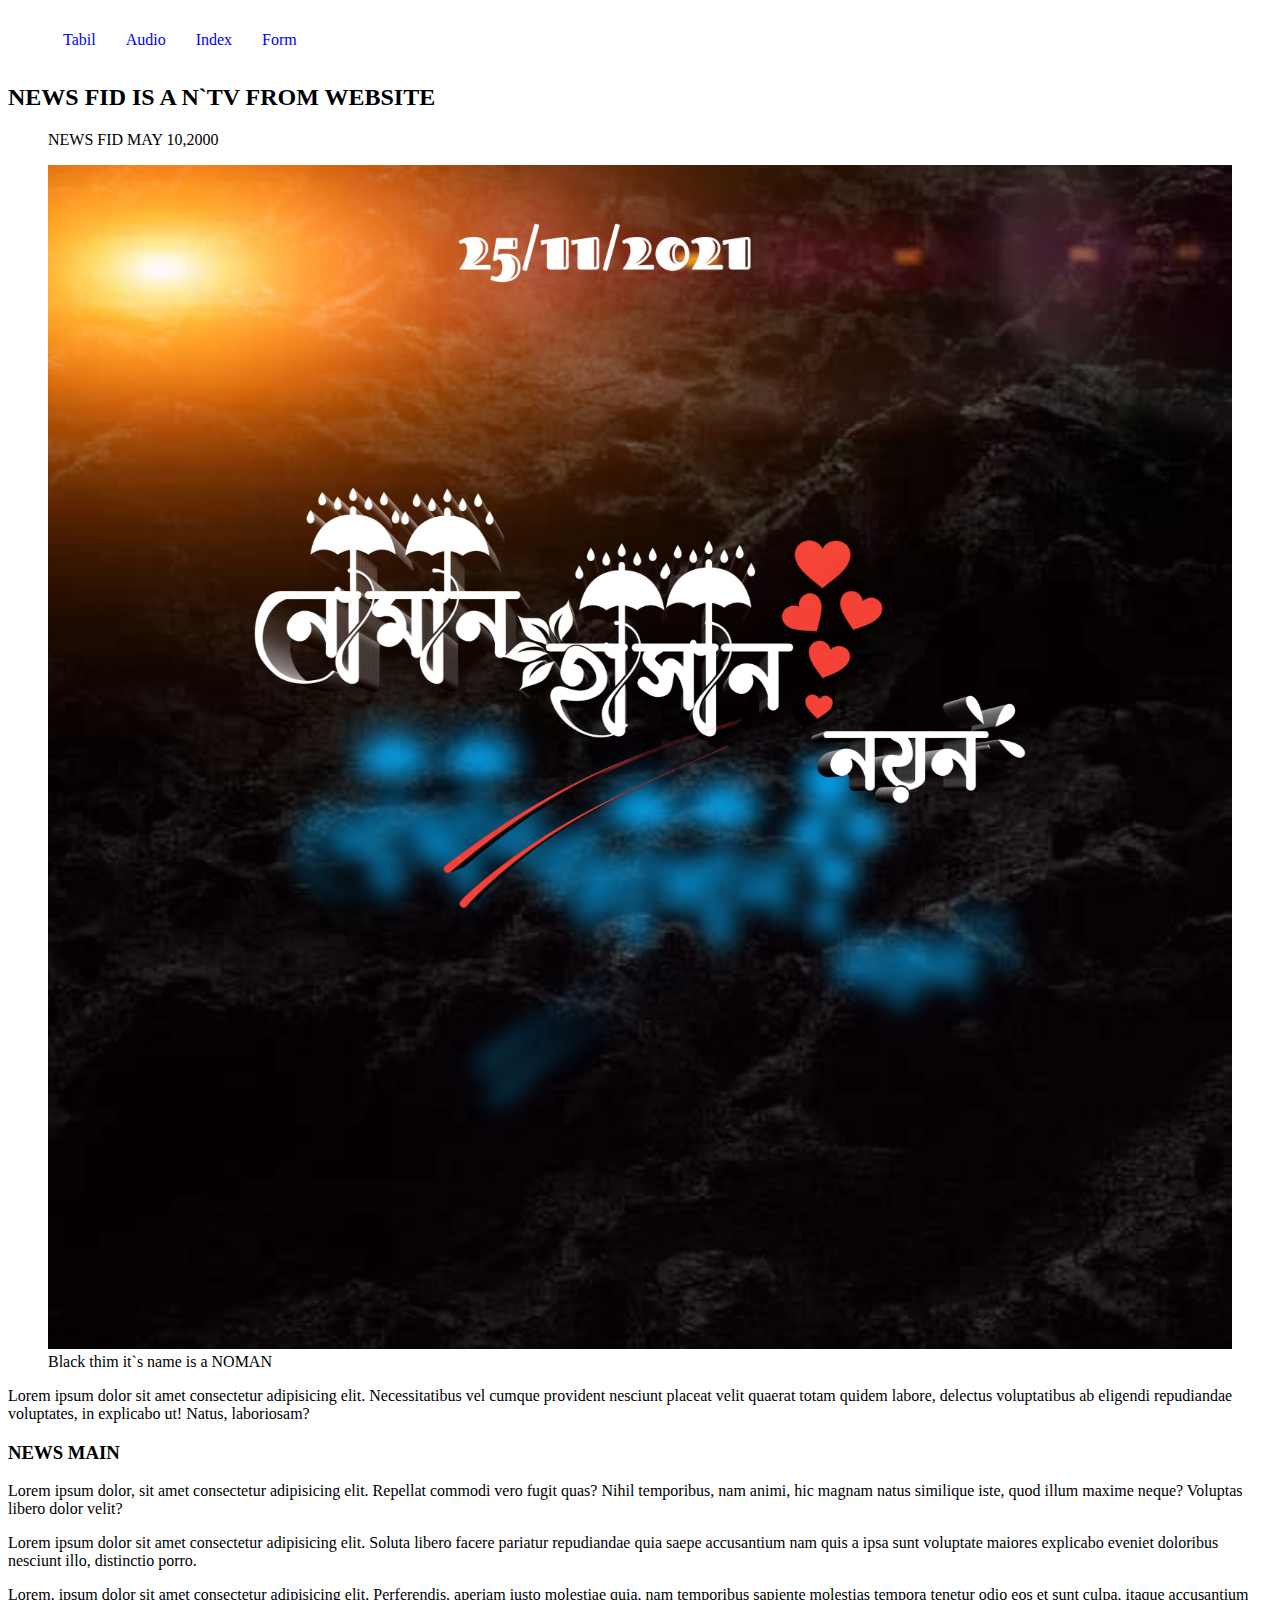
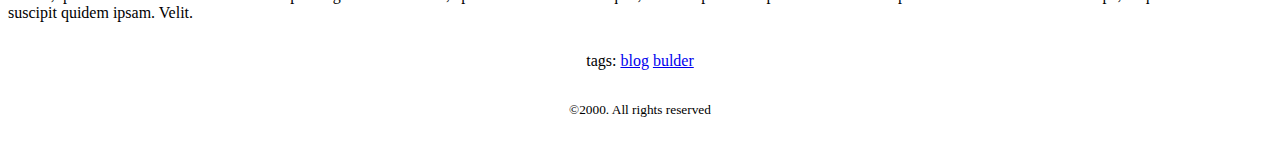
<file: index.html>
<!DOCTYPE html>
<html lang="en">
<head>
    <meta charset="UTF-8">
    <meta name="viewport" content="width=device-width, initial-scale=1.0">
    <title>index fill</title>
    <link rel="stylesheet" href="style/repo.css">
    <link rel="stylesheet" href="style/nav.css">
</head>
<body>
    <header>
        <nav>
            <ul>
                <li><a href="tabile.html">Tabil</a> </li>
                <li><a href="audio.html">Audio</a></li>
                <li>
                    <a href="index.html">Index</a>
                     <ul class="dropdown">
                        <li><a href="tabile.html">Tabil</a></li>
                        <li><a href="audio.html">Audio</a></li>
                        <li><a href="index.html">Index</a></li>
                        <li>
                            <a href="form.html">Form</a>
                            <ul class="doper">
                                <li><a href="tabile.html">Tabil</a></li>
                                <li><a href="audio.html">Audio</a></li>
                                <li><a href="index.html">Index</a></li>
                                <li><a href="form.html">Form</a></li>
                            </ul>
                        </li>
                    </ul>
                </li>
                <li><a href="form.html">Form</a></li>
            </ul>
        </nav>

    </header>

    <!-- <header>
        <nav>
            <ul>
                <li><a href="google">google</a></li>
                <li><a href="youtub">youtub</a></li>
                <li><a href="github">github</a></li>
                <li><a href="feacbook">feacbook</a></li>
                <li><a href="instragram">instragram</a></li>
            </ul>
        </nav>
    </header> -->
    <main>
        <article>
            <header>
                <h2>NEWS FID IS A N`TV FROM WEBSITE</h2>
                <figure>
                    <p>NEWS FID <time datetime="2000-05-10">MAY 10,2000</time></p>
                    <img width="100%" src="imges/IMG_20211125_200421.jpg" alt="no img"> 
                    <figcaption>
                    Black thim it`s name is a NOMAN </figcaption>
                </figure>
               
                <section>
                    <p>Lorem ipsum dolor sit amet consectetur adipisicing elit. Necessitatibus vel cumque provident nesciunt placeat velit quaerat totam quidem labore, delectus voluptatibus ab eligendi repudiandae voluptates, in explicabo ut! Natus, laboriosam?</p>
                    <h3>NEWS MAIN</h3>
                    <p>Lorem ipsum dolor, sit amet consectetur adipisicing elit. Repellat commodi vero fugit quas? Nihil temporibus, nam animi, hic magnam natus similique iste, quod illum maxime neque? Voluptas libero dolor velit?</p>
                    <p>Lorem ipsum dolor sit amet consectetur adipisicing elit. Soluta libero facere pariatur repudiandae quia saepe accusantium nam quis a ipsa sunt voluptate maiores explicabo eveniet doloribus nesciunt illo, distinctio porro.</p>
                    <p>Lorem, ipsum dolor sit amet consectetur adipisicing elit. Perferendis, aperiam iusto molestiae quia, nam temporibus sapiente molestias tempora tenetur odio eos et sunt culpa, itaque accusantium suscipit quidem ipsam. Velit.</p>

                </section>
            </header>
            <footer>
                <p>tags: <a href="blog">blog</a>
                <a href="bulder">bulder</a></p>
            </footer>
        </article>
    </main>
    <footer>
        <p><small>&copy;2000. All rights reserved</small></p>
    </footer>
</body>
</html>
</file>
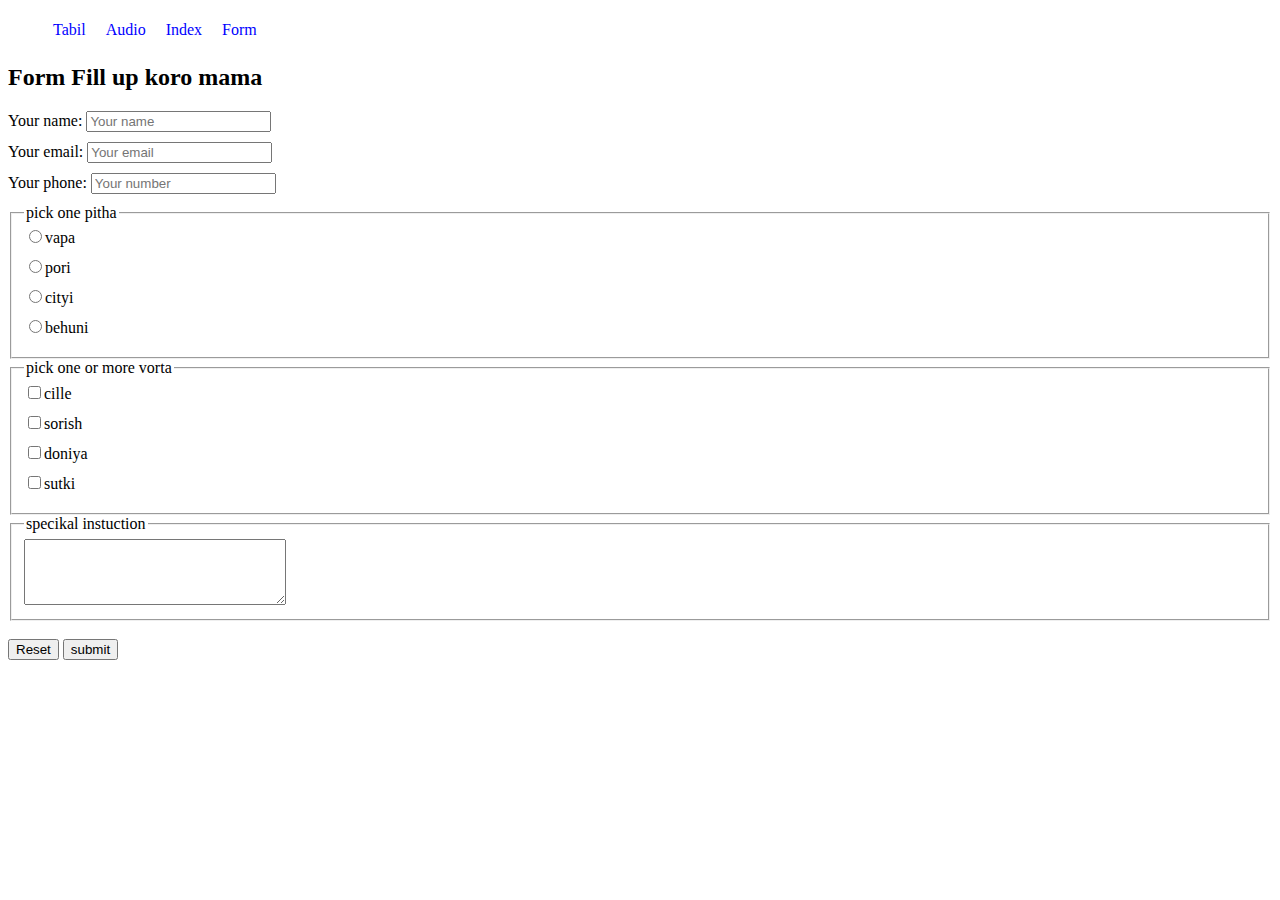
<file: form.html>
<!DOCTYPE html>
<html lang="en">
<head>
    <meta charset="UTF-8">
    <meta name="viewport" content="width=device-width, initial-scale=1.0">
    <title>From Fil up mama</title>
    <style>
        label{
            display: block;
            margin-bottom: 10px;
        }
    </style>
<link rel="stylesheet" href="style/nav.css">
</head>
<body>
    <header>
        <nav>
            <ul>
                <li><a href="tabile.html">Tabil</a></li>
                <li><a href="audio.html">Audio</a></li>
                <li><a href="index.html">Index</a></li>
                <li><a href="form.html">Form</a></li>
            </ul>
        </nav>

    </header>
    <main>
        <section>
            <h2>Form Fill up koro mama</h2>
            <form>
                <label for="name">Your name:
                    <input  id="name" type="text" placeholder="Your name">
                </label>
                <label for="email">Your email:
                    <input id="email" type="email" placeholder="Your email">
                </label>
                <label for="phone">Your phone:
                    <input id="phon" type="number" placeholder="Your number">
                </label>
                <fieldset>
                    <legend>pick one pitha</legend>
                    <label for="vapa"><input type="radio" name="pitha" id="vapa">vapa</label>
                    <label for="pori"><input type="radio" name="pitha" id="pori">pori</label>
                    <label for="cityi"><input type="radio" name="pitha" id="cityi">cityi</label>
                    <label for="beguni"><input type="radio" name="pitha" id="beguni">behuni</label>

                </fieldset>
                <fieldset>
                    <legend>pick one or more vorta</legend>
                    <label for="cille"><input type="checkbox" name="vorta" id="cille">cille</label>
                    <label for="sorish"><input type="checkbox" name="vorta" id="sorish">sorish</label>
                    <label for="doniya"><input type="checkbox" name="vorta" id="doniya">doniya</label>
                    <label for="sutki"><input type="checkbox" name="vorta" id="sutki">sutki</label>
                </fieldset>
                <fieldset>
                    <legend>specikal instuction</legend>
                    <textarea name="" id="" cols="30" rows="4"></textarea>
                </fieldset><br>
                <input type="reset" value="Reset">
                <input type="submit" value="submit">
            </form>
        </section>

    </main>
    <footer>

    </footer>
</body>
</html>
</file>
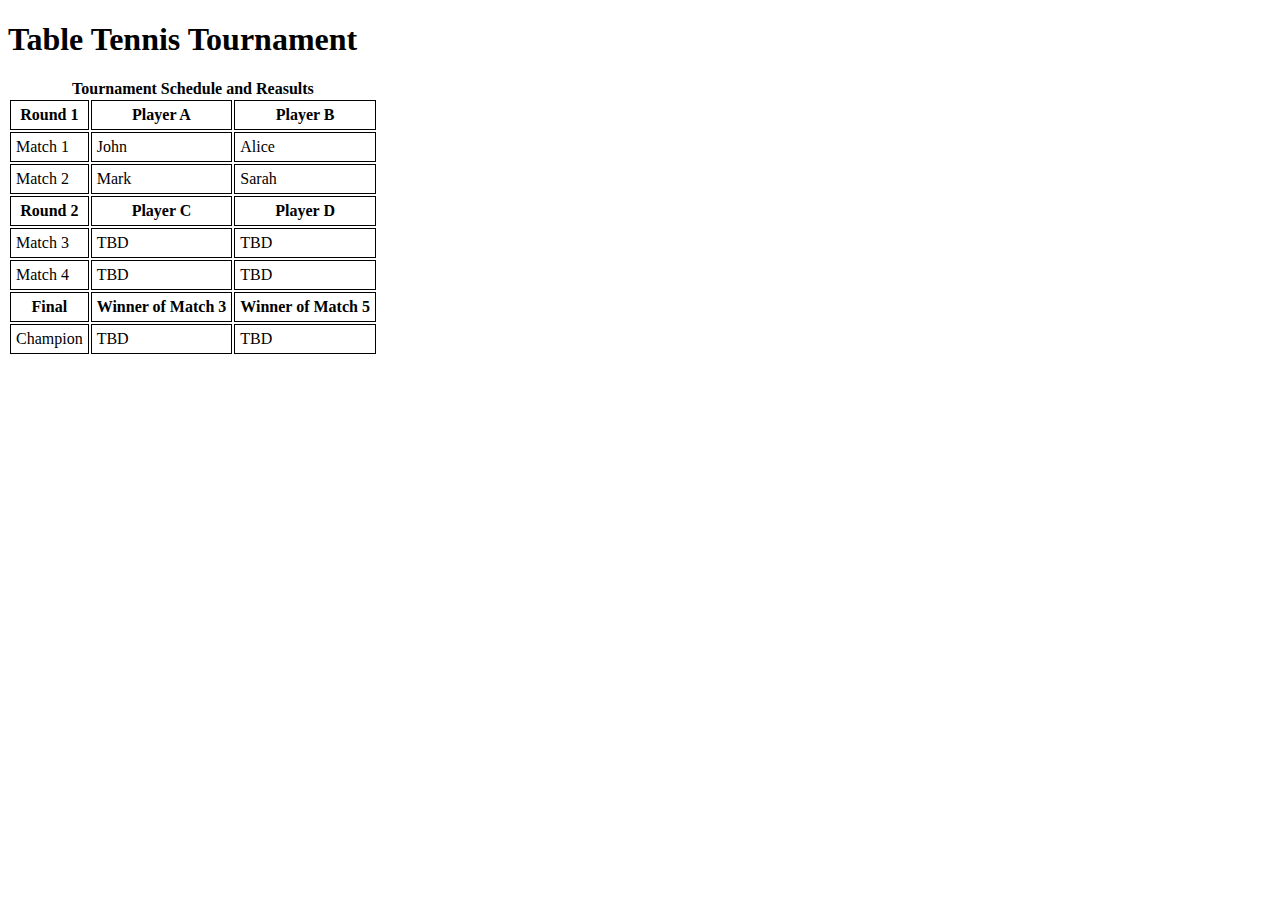
<file: practic3.html>
<!DOCTYPE html>
<html lang="en">
<head>
    <meta charset="UTF-8">
    <meta name="viewport" content="width=device-width, initial-scale=1.0">
    <title>Practic Task 3</title>
    <style>
        th, td{
            border: 1px solid black;
            padding:5px;
            /* text-align: center; */
        }
        table{
            /* border-collapse: collapse; */
        }
    </style>
</head>
<body>
    <h1>Table Tennis Tournament</h1>
    <table>
        <caption><b>Tournament Schedule and Reasults</b></caption>
        <thead>
            <tr>
                <th>Round 1</th>
                <th>Player A</th>
                <th>Player B</th>
            </tr>
            <tbody>
                <tr>
                <td>Match 1</td>
                <td>John</td>
                <td>Alice</td>
            </tr>
            <tr>
                <td>Match 2</td>
                <td>Mark</td>
                <td>Sarah</td>
            </tr>
            </tbody>
            <tr>
                <th>Round 2</th>
                <th>Player C</th>
                <th>Player D</th>
            </tr>
            <tbody>
                <tr>
                    <td>Match 3</td>
                    <td>TBD</td>
                    <td>TBD</td>
                </tr>
                <tr>
                    <td>Match 4</td>
                    <td>TBD</td>
                    <td>TBD</td>
                </tr>
                <tr>
                    <th>Final</th>
                    <th>Winner of Match 3</th>
                    <th> Winner of Match 5</th>
                </tr>
                
                
            </tbody>
        </thead>
        <tbody>
            
        </tbody>
        <tfoot>
                <tr>
                    <td>Champion</td>
                    <td>TBD</td>
                    <td>TBD</td>
                </tr>
        </tfoot>
    </table>
</body>
</html>
</file>
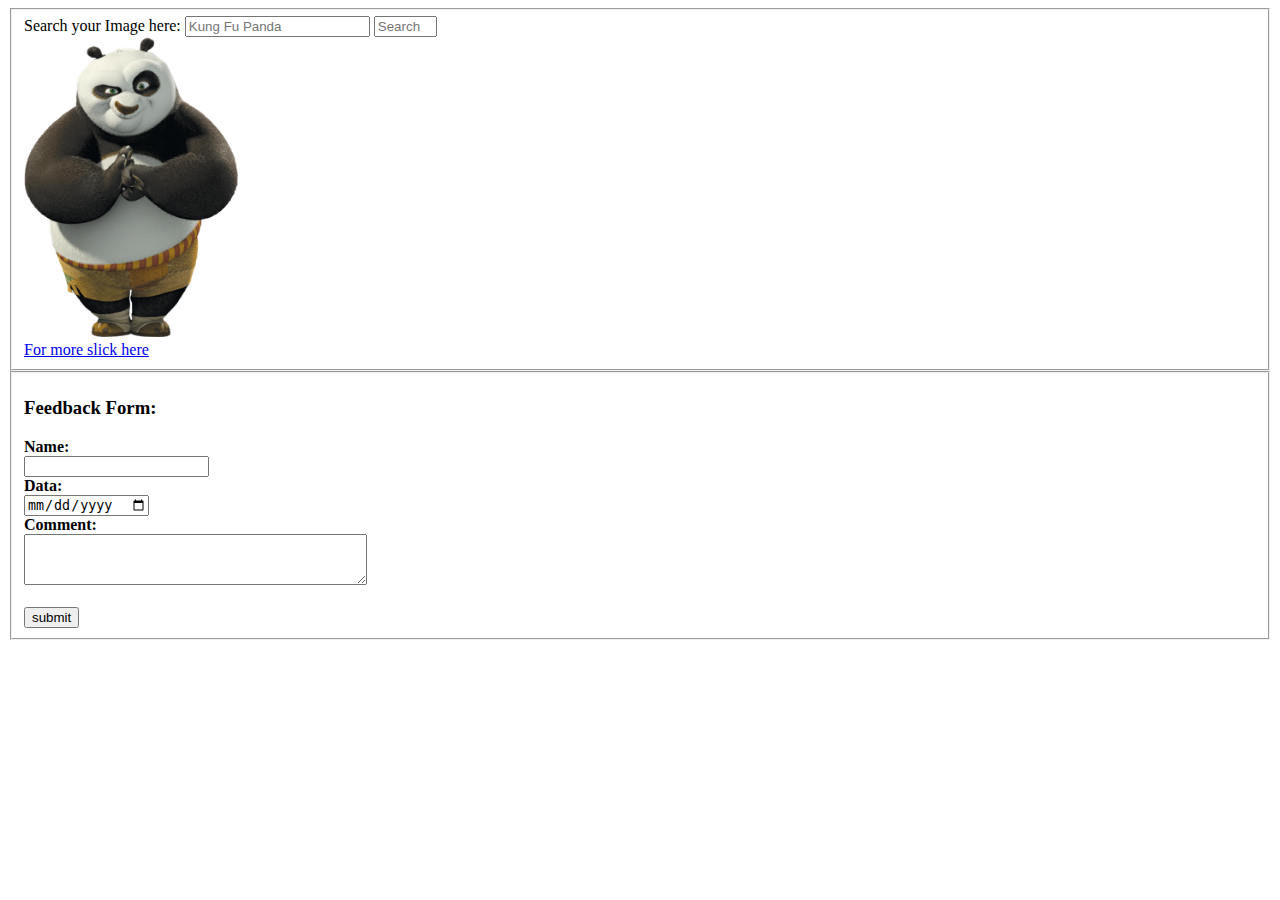
<file: practice1.html>
<!DOCTYPE html>
<html lang="en">
<head>
    <meta charset="UTF-8">
    <meta name="viewport" content="width=device-width, initial-scale=1.0">
    <title>Practic Task 1</title>
    <style>
     #van {
            width:63px;
        }
       label ,a {
            display: block;
        }
       
    </style>
</head>
<body>
    <header>

    </header>
    <main>
        <form>
            <fieldset>
            <label for="search">Search your Image here:
                <input type="text" placeholder="Kung Fu Panda ">
                <input id="van" type="search" placeholder="Search">
            </label>
            <img height="300px" src="imges/Po_from_DreamWorks_Animation's_Kung_Fu_Panda.png" alt="no img">
            <a href="https://www.google.com/search?sca_esv=e9d0f02f0fc54781&sxsrf=ACQVn0-pECPknZXwWWrlVfrv9nxtd9mgqQ:1710139652260&q=kung+fu+panda&tbm=isch&source=lnms&sa=X&ved=2ahUKEwjuwvTTzuuEAxU8R2wGHTgeB-oQ0pQJegQIEBAB&biw=1280&bih=585&dpr=1.5">For more slick here</a>
        </fieldset>
        <fieldset>
            <h3>Feedback Form:</h3>
            <b><label for="name">Name:</label>
            <input type="text">
            <label for="data">Data:</label>
            <input type="date">
            <label for="comment">Comment:</label>
            
            
                <textarea name="" id="" cols="40" rows="3"></textarea><br><br>
                <input type="submit" value="submit"></b>
            </fieldset>
        </form>
    </main>
    <footer>

    </footer>
</body>
</html>
</file>
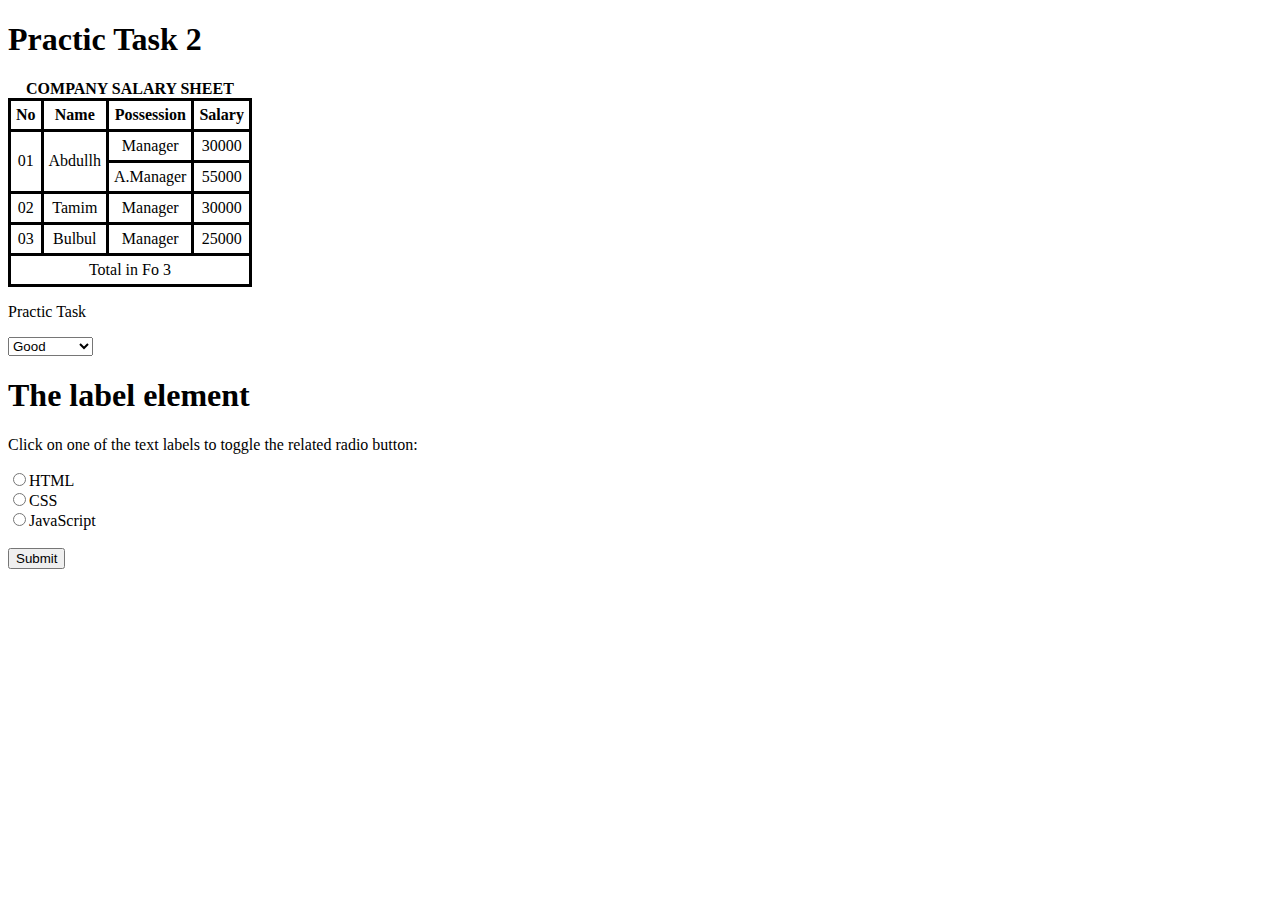
<file: practices2.html>
<!DOCTYPE html>
<html lang="en">
<head>
    <meta charset="UTF-8">
    <meta name="viewport" content="width=device-width, initial-scale=1.0">
    <title>Practice2</title>
    <style>
       th, td{
            border: 3px solid black;
            padding: 5px;
            text-align: center;
        }
        table{
            border-collapse: collapse;
        }
        label{
            display: block;
            /* padding: 5px; */
        }
        
        
    </style>

</head>
<body>
    <h1>Practic Task 2</h1>
    <table>
        <thead>
            <caption><b>COMPANY SALARY SHEET</b></caption>
            <tr>
                <th>No</th>
                <th>Name</th>
                <th>Possession</th>
                <th>Salary</th>
            </tr>
        </thead>
        <tbody>
<tr>
               <td rowspan="2">01</td>
               <td rowspan="2">Abdullh</td>
               <td>Manager</td>
               <td>30000</td>
            </tr>
            <tr>
                <td>A.Manager</td>
                <td>55000</td>
            </tr>
            <tr>
                <td>02</td>
                <td>Tamim</td>
                <td>Manager</td>
                <td>30000</td>
            </tr>
            <tr>
                <td>03</td>
                <td>Bulbul</td>
                <td>Manager</td>
                <td>25000</td>
            </tr>
        </tbody>
        <tfoot>
            <tr >
                <td colspan="4">Total in Fo 3</td>
            </tr>
        </tfoot>
    </table>

    <p>Practic Task </p>
    <select>
        <option value="name">Good</option>
        <option value="name">Excellent</option>
        <option value="name">Very Good</option>
        <option value="name">Bad</option>
        <option value="name">Very Bad</option>
    </select>
    <h1>The label element</h1>
    <p>Click on one of the text labels to toggle the related radio button:</p>
    <form>
        <label for="HTML"> 
            <input type="radio" id="html" name="fav_language">HTML
        </label>
        <label for="CSS">
            <input type="radio" id="css" name="fav_language">CSS
        </label>
        <label for="JavaScript">
            <input type="radio" id="JavaScript" name="fav_language" id="JavaScript">JavaScript
        </label><br>
        <input type="submit" value="Submit">
       
    </form>
</body>
</html>
</file>
<file: style/repo.css>
nav>ul>li{
    display: inline;
    margin: 10px;
}
    
nav li>a{
    text-decoration: none;
    text-align: center;

}
footer{
    text-align: center;
    margin: 30px;
}
</file>
<file: style/nav.css>
nav >ul{
    display: flex;
}
nav li{
    list-style: none;
    margin-right: 10px;
    padding: 5px;
}
nav li a{
    text-decoration: none;
    color: blue;
}
nav li:hover{
    background-color:darkgrey;
}

nav li .dropdown {
    display: none;
    position: absolute;
    background-color:white;
    padding-left: 10px;
}
nav li:hover .dropdown {
    display: block;
}

nav li:hover .doper{
    display: block;
}

nav li .doper{
    display: none;
    position: absolute;
    background-color: white;
    padding-left: 10px;
}
</file>
